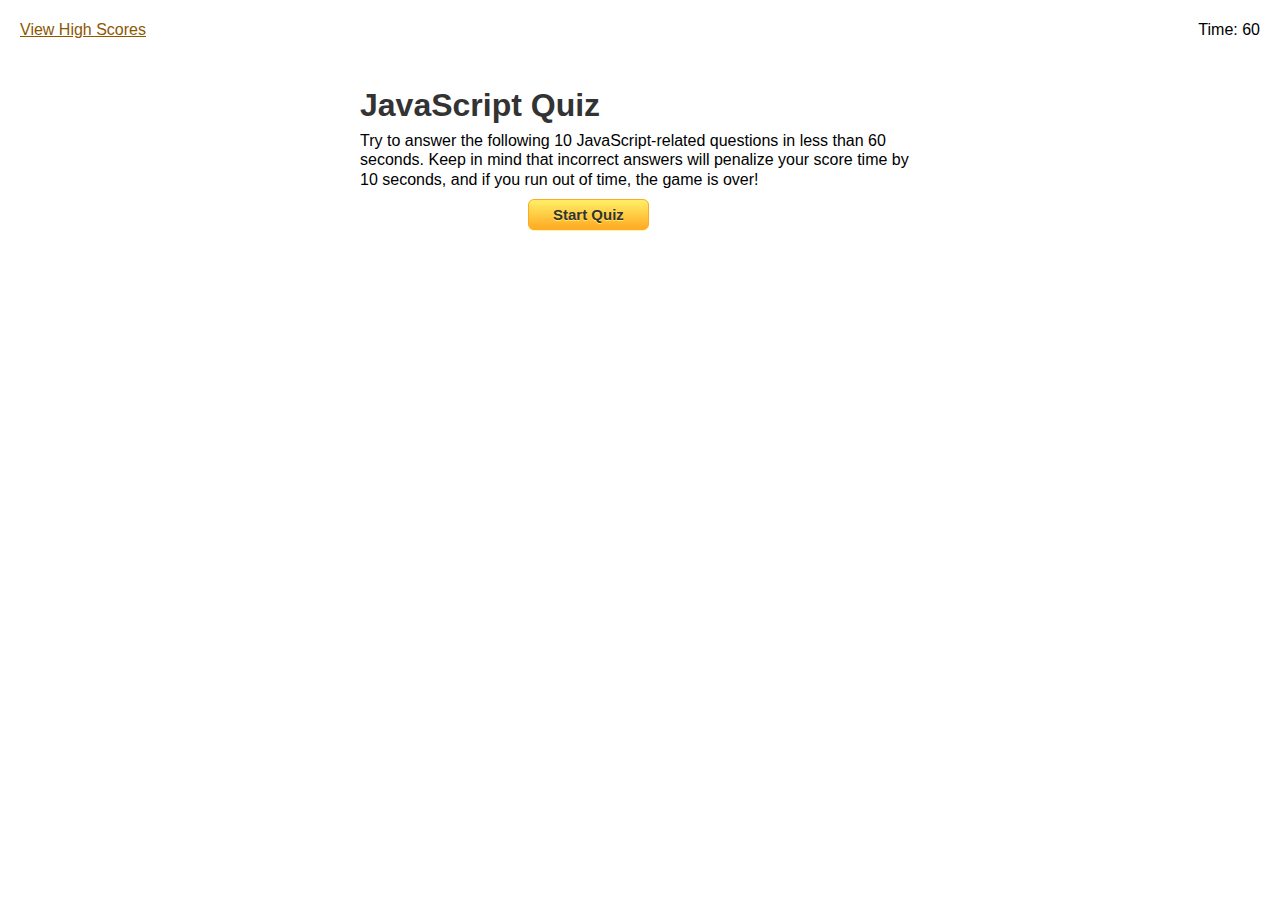
<file: index.html>
<!DOCTYPE html>
<html lang="en">
<head>
    <meta charset="UTF-8">
    <meta http-equiv="X-UA-Compatible" content="IE=edge">
    <meta name="viewport" content="width=device-width, initial-scale=1.0">
    <title>Timed JavaScript Quiz</title>
    <!-- css -->
    <link rel="stylesheet" href="assets/css/reset.css">
    <link rel="stylesheet" href="assets/css/style.css">
</head>

<body>
    <!-- high score link and timer -->
    <div class="flex">
        <p class="high-scores">
            <a href="highscores.html">
                View High Scores
            </a>
        </p>
        <div class="timer" id="timer">
            <p>
                Time: <span id="time-left">60</span>
            </p>
        </div>

    </div>

    <!-- changing text container -->
    <div class="container">
        <div class="game-box">
            <div class="quiz-title" id="quiz-title">
                <h1>JavaScript Quiz</h1>
            </div>

            <!-- before starting the quiz -->
            <div>
                <!-- info before starting the quiz -->
                <p id="quiz-info">
                    Try to answer the following 10 JavaScript-related questions in less than 60 seconds. Keep in mind that incorrect answers will penalize your score time by 10 seconds, and if you run out of time, the game is over!
                </p>
                <!-- quiz start button -->
                <button class="btn start-btn" id="start-btn">Start Quiz</button>
            </div>

            <!-- quiz questions -->
            <div class="quiz-questions" id="quiz-questions">
                <h2 class="question-title" id="question-title">
                    Question placeholder.
                </h2>
                <div class="q-answers" id="q-answers">
                </div>
                <h4 id="feedback"></h4>
            </div>

            <!-- score input -->
            <div class="input-section" id="add-score">
                <h3>
                    <span id="score"></span>
                </h3>
                <!-- text input for user's initials -->
                <input type="text" class="input-initials" placeholder="Enter Your Initials" id="input-initials">
                <div class="input-append">
                    <button class="btn score-btn" id="score-btn">
                        Submit
                    </button>
                </div>
            </div>

        </div>

    </div>

    <!-- javascript -->
    <script src="assets/js/script.js"></script>
</body>

</html>
</file>
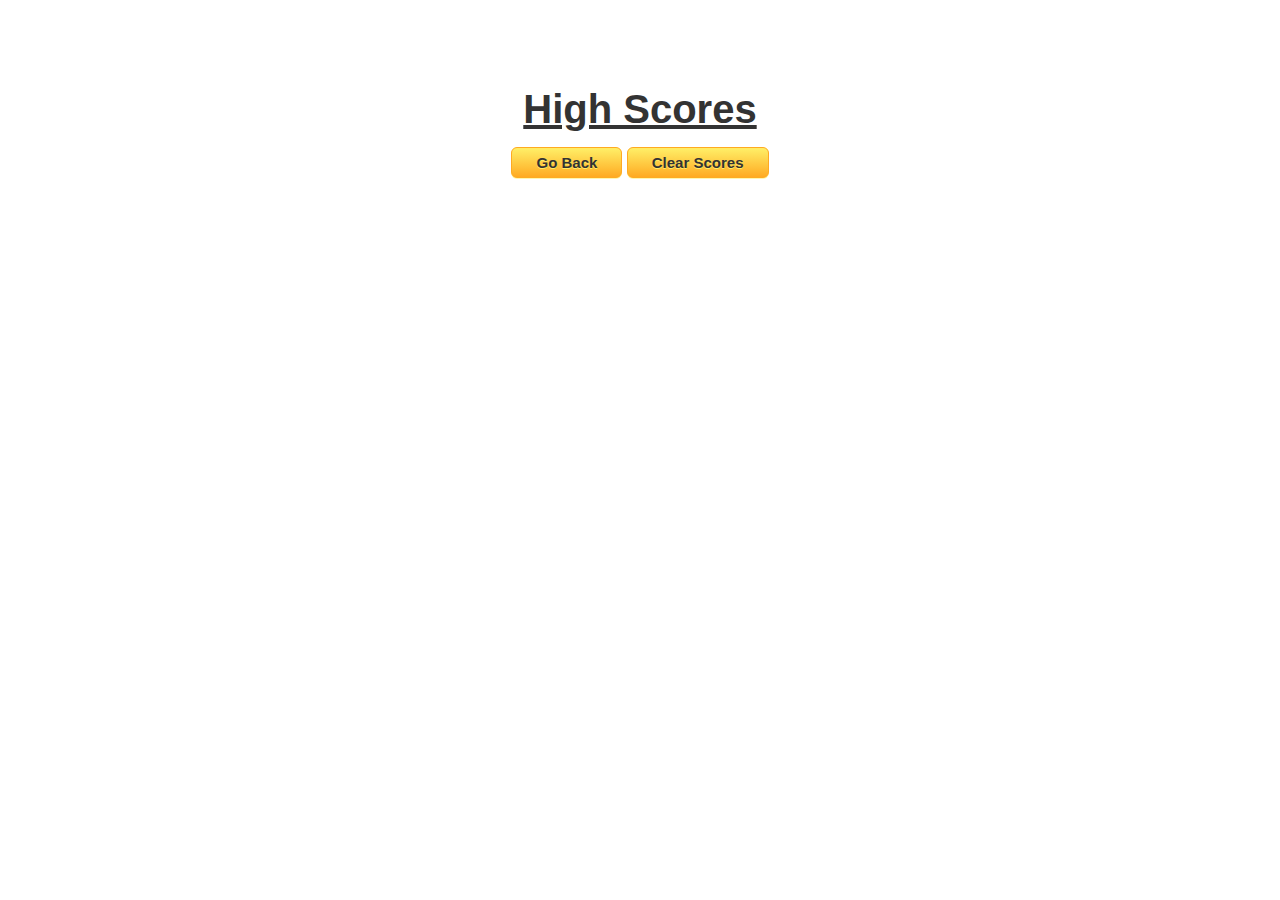
<file: highscores.html>
<!DOCTYPE html>
<html lang="en">
<head>
    <meta charset="UTF-8">
    <meta http-equiv="X-UA-Compatible" content="IE=edge">
    <meta name="viewport" content="width=device-width, initial-scale=1.0">
    <title>High Scores</title>
    <!-- css -->
    <link rel="stylesheet" href="assets/css/style.css">
</head>

<body>
    <div class="container">
        <div class="game-box">
            <h1 class="hs-title">
                High Scores
            </h1>
            <div id="high-scores-list"></div>
            
            <!-- go back button -->
            <button class="btn hs-btn" id="back-btn">
                Go Back
            </button>
            
            <!-- clear scores button -->
            <button class="btn hs-btn" id="clear-btn">
                Clear Scores
            </button>
        </div>
    </div>

    <!-- javascript 2 (score.js) -->
    <script src="assets/js/score.js"></script>

</body>

</html>
</file>
<file: assets/css/style.css>
/* general styling */
:root {
    --lightest: #fff6af;
    --light: #ffec64;
    --midtone: #ffaa22;
    --dark: #8d5700;
    --darkest: #333333;
}

body {
    margin: 20px;
    font-family: Arial, Helvetica, sans-serif;
}

h1,
h2,
h3 {
    font-weight: 700;
}

h1 {
    padding: 10px 0px;
    color: var(--darkest);
}

h2 {
    font-size: 20px;
}

h3 {
    font-size: 30px;
    color: var(--dark);
    text-align: center;
}

h4 {
    color: var(--midtone);
    font-style: italic;
    margin-top: 20px;
    width: 100%;
}

p {
    line-height: 1.2;
    padding-bottom: 10px;
}

a {
    color: var(--dark);
}

.quiz-info {
    flex-wrap: wrap;
    padding: 20px 0px;
}

.flex {
    display: flex;
    justify-content: space-between;
}

.container {
    margin: auto;
    padding: 30px;
    display: flex;
    width: 50%;
    height: auto;
    justify-content: center;
}

/* button styling */
.btn {
    box-shadow: 0px 1px 0px 0px var(--lightest);
	background: linear-gradient(to bottom, var(--light) 5%, var(--midtone) 100%);
	background-color: var(--light);
	border-radius: 6px;
	border: 1px solid var(--midtone);
	display: inline-block;
	cursor: pointer;
	color: var(--darkest);
	font-family: Arial;
	font-size: 15px;
	font-weight: bold;
	padding: 6px 24px;
	text-decoration: none;
	text-shadow: 0px 1px 0px var(--light);
    margin-left: 30%;
}

.btn:hover {
    background:linear-gradient(to bottom, var(--midtone) 5%, var(--light) 100%);
	background-color:var(--midtone);
}

.answer-btn {
    margin: auto;
    width: 100%;
    flex-wrap: wrap;
    margin-top: 10px;
    text-align: left;
}

.hs-btn {
    margin: auto;
}

.input-initials {
    margin: 10px auto;
    width: 100%;
}

/* highscore.html styling */
.hs-title {
    text-decoration: underline;
    text-align: center;
    font-size: 40px;
    margin-bottom: 5px;
}

ol {
    padding-left: 18px;
}

li {
    padding: 5px;
}

li:nth-child(odd) {
    background-color: var(--lightest);
}

/* media queries */

@media screen and (max-width: 992px) {
    .container{
        width: 60%;
    }
}

@media screen and (max-width: 768px) {
    body {
        margin: 10px;
    }

    .container{
        width: 70%;
    }
}

@media screen and (max-width: 576px) {
    .container{
        width: 80%;
    }

    .btn {
        margin-left: 25%;
    }
}
</file>
